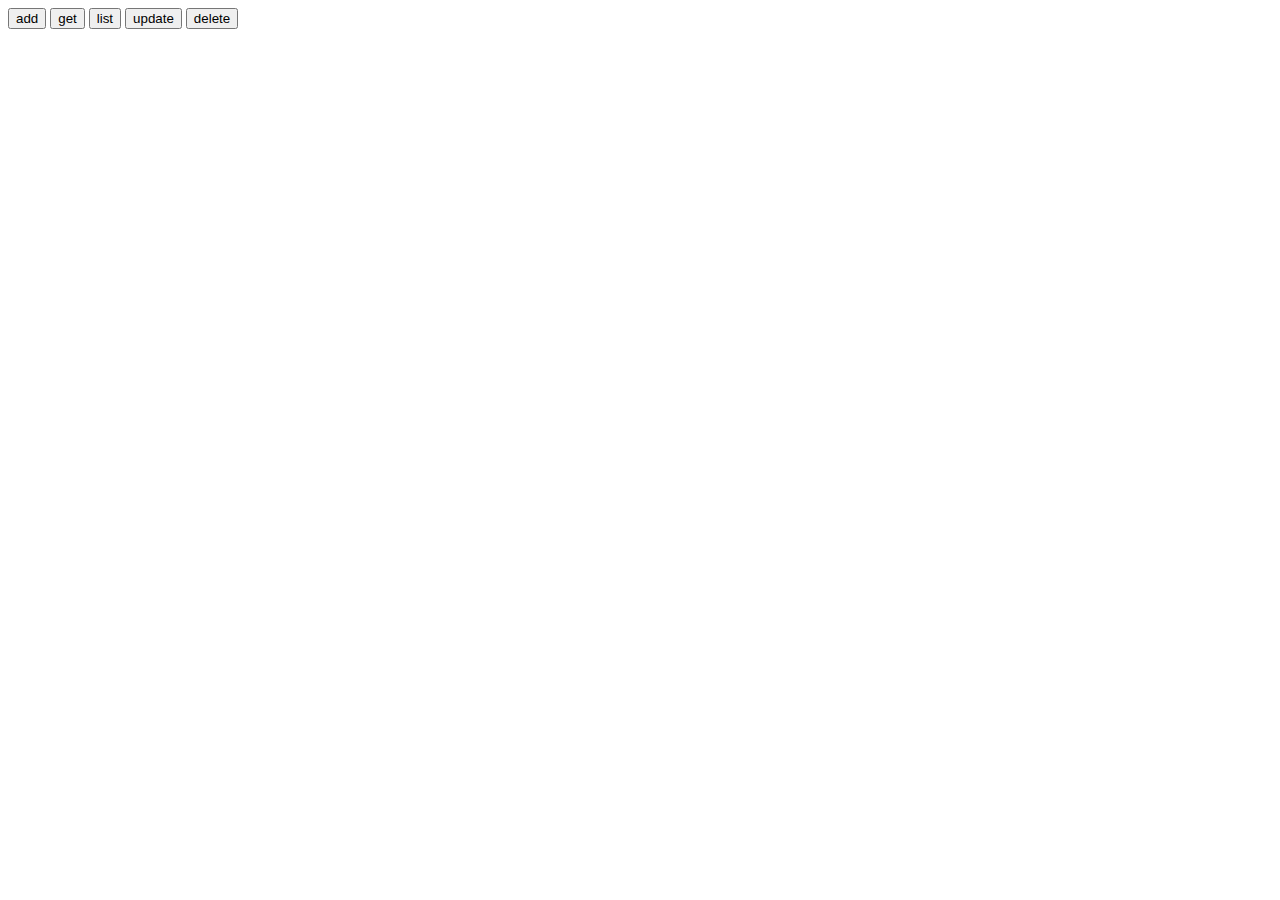
<file: index.html>
<!DOCTYPE html>
<html>
    <body>
        <script>
            const dbReq = indexedDB.open('opentutorials',1);
            let db;
            dbReq.addEventListener('success', function(event){
                db = event.target.result;
            });
            dbReq.addEventListener('error', function(event){
                const error = event.target.error; 
                console.log('error', error.name);
            });            
            dbReq.addEventListener('upgradeneeded', function(event){
                db = event.target.result;  
                let oldVersion = event.oldVersion;
                if(oldVersion < 1){
                    db.createObjectStore('topics', {keyPath:'id', autoIncrement:true});
                } 
            });
        </script>
        
        <input type="button" value="add" onclick="
            let store = db.transaction('topics', 'readwrite').objectStore('topics');
            let addReq = store.add({
                title:prompt('title?'),
                body:prompt('body?')
            });
            addReq.addEventListener('success', function(event){
                console.log(event);
            });
        ">
        <input type="button" value="get" onclick="
            let id = Number(prompt('?id'));
            let store = db.transaction('topics', 'readonly').objectStore('topics');            
            let getReq = store.get(id);
            getReq.addEventListener('success', function(event){
                console.log(event.target.result);
            });
        ">
        <input type="button" value="list" onclick="
            let store = db.transaction('topics', 'readonly').objectStore('topics');            
            let getAllReq = store.getAll();
            getAllReq.addEventListener('success', function(event){
                console.log(event.target.result);
            document.write('변수 내용 쓰기 테스트: ', event.target.result[0].title, '<br />');

            });
        ">
        <input type="button" value="update" onclick="
            let store = db.transaction('topics', 'readwrite').objectStore('topics');
            let putReq = store.put({
                id:Number(prompt('id?')),
                title:prompt('title?'),
                body:prompt('body?')
            });
            putReq.addEventListener('success',function(event){
                console.log(event);
            });
        ">
        <input type="button" value="delete" onclick="
            let store = db.transaction('topics', 'readwrite').objectStore('topics');
            let deleteReq = store.delete(Number(prompt('id?')));
            deleteReq.addEventListener('success', function(event){
                console.log(event);
            });
        ">
        
        <!-- <script>

            let store1 = db.transaction('topics', 'readonly').objectStore('topics');            
            let getAllReq2 = store1.getAll();
            getAllReq2.addEventListener('success', function(event){
                console.log(event.target.result);
            });

            document.write('변수 내용 쓰기 테스트: ', event.target.result, '<br />');

        </script> -->
    </body>
</html>
</file>
